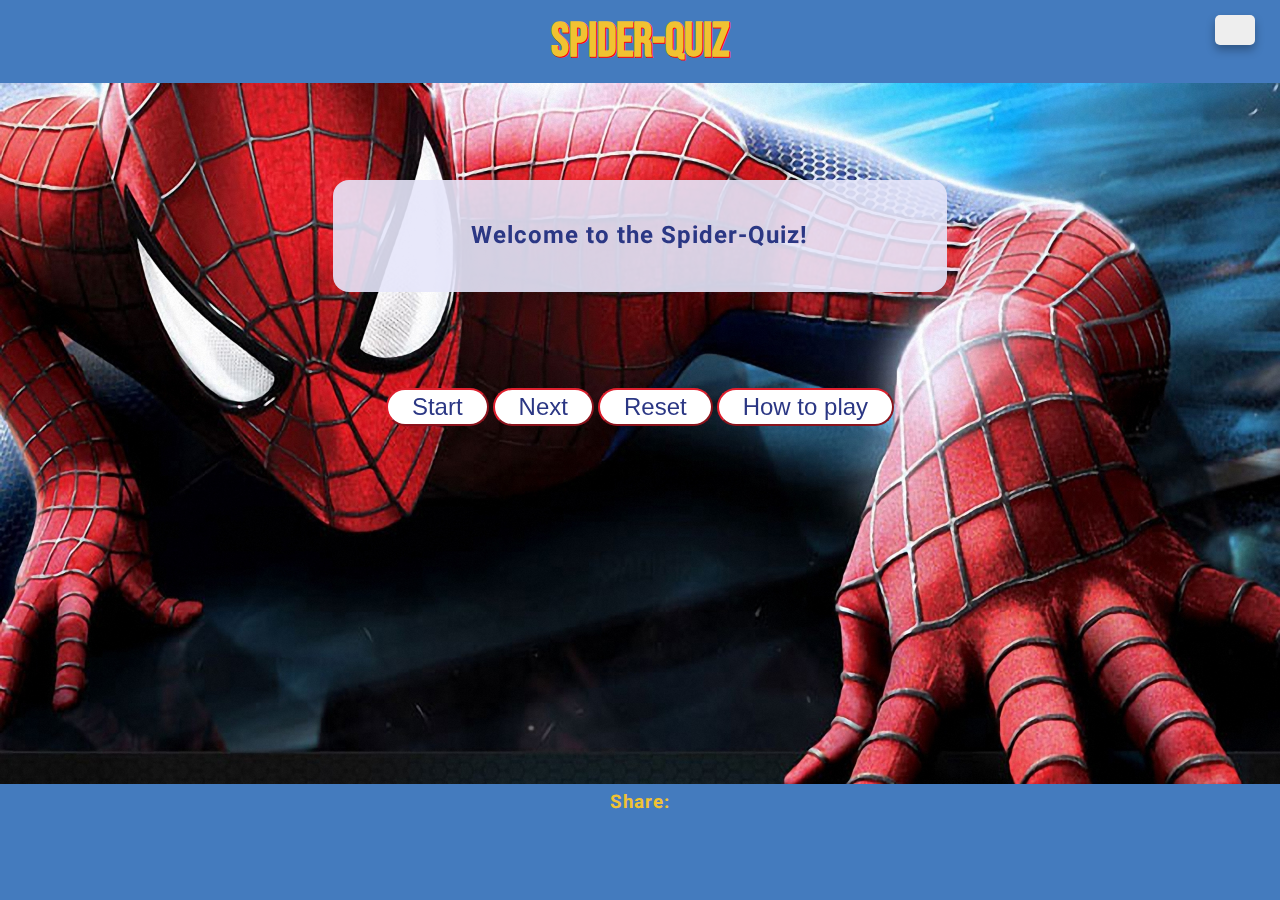
<file: index.html>
<!DOCTYPE html>
<html lang="en">
<head>
    <!-- This is the SEO meta data -->
    <meta charset="UTF-8">
    <meta http-equiv="X-UA-Compatible" content="IE=edge">
    <meta name="viewport" content="width=device-width, initial-scale=1.0">
    <meta name="description" content="An unofficial quiz game inspired by the comic book hero Spider-man.">
    <meta name="keywords" content="spider-man, spiderman, spiderman game, quiz games, spidey games, spider-man quiz">
    <meta name="author" content="Krishan Gharu for Code Institute Portfolio Project 2">
    <!-- Font Awesome Kit for Dark Mode -->
    <link
    rel="stylesheet"
    href="https://cdnjs.cloudflare.com/ajax/libs/font-awesome/5.15.3/css/all.min.css"
    integrity="sha512-iBBXm8fW90+nuLcSKlbmrPcLa0OT92xO1BIsZ+ywDWZCvqsWgccV3gFoRBv0z+8dLJgyAHIhR35VZc2oM/gI1w=="
    crossorigin="anonymous"
    referrerpolicy="no-referrer"
    />
    <!-- css file link -->
    <link rel="stylesheet" href="assets/css/style.css">

    <!--To get your favicon displaying in Production-->
    <link rel='shortcut icon' type='image/x-icon' href='favicon.ico'/>

    <title>Spider-Quiz</title>

    <!-- The JS source for the Share This widget. Instructed by ShareThis to add the code here -->
    <script type="text/javascript" src="https://platform-api.sharethis.com/js/sharethis.js#property=624caa3dc431db0019ab9ada&product=inline-share-buttons" async="async"></script>
</head>
<body>
    <!-- This is the header section -->
    <header>
        <div id="theme-toggler" class="fas fa-moon" role="button" aria-label="Toggle between light and dark mode"></div>
        <h1 id="title">Spider-Quiz</h1>
    </header>
    <!-- This section is the entire game and score area -->
    <section>
        <div class="gameArea" role="none" aria-hidden="true">
            <!-- quiz and scoreboard container -->    
            <div class="container">
                <!-- quiz container -->
                <div id="quiz-container">
                    <!-- question container -->
                    <div class="questions" role="presentation" aria-label="This is the questions area for the quiz. There are five multiple-choice questions">
                        <!-- Countdown timer -->
                        <div id="countdown" role="presentation" aria-label="This is the countdown timer">
                        </div>
                        <h2 id="welcome-text" role="presentation" aria-labelledby="welcome-text">Welcome to the Spider-Quiz!</h2>
                        <div id="question-buttons">
                            <!-- Quiz questions -->
                            <div id="question">
                            </div>
                                <ol type="A">
                                    <li class="option"><span id="option0" onclick="calcScore(this)"></span></li>
                                    <li class="option"><span id="option1" onclick="calcScore(this)"></span></li>
                                    <li class="option"><span id="option2" onclick="calcScore(this)"></span></li>
                                    <li class="option"><span id="option3" onclick="calcScore(this)"></span></li>
                                </ol>
                                <!-- Question count -->
                                <div id="questionCount" role="presentation" aria-label="This is the question counter, counting up to five">
                                </div>     
                            </div>                     
                    </div>
                    <!-- Quiz Control Buttons -->
                    <div class="buttons">
                        <button type="button" id="gameStart" class="gameStart" aria-labelledby="gameStart" aria-label="Start the timer">Start</button>
                        <button type="button" id="next" class="next" aria-labelledby="next" aria-label="Next question">Next</button>
                        <button type="button" value="Refresh" onClick="refresh(this)" aria-label="Reset quiz">Reset</button>
                        <!-- Trigger the modal with a button -->
                        <button type="button" id="show-modal-btn" aria-labelledby="show-modal-btn" aria-label="Click for instructions">How to play</button>
                        <!-- Modal -->
                        <div id="overlay">
                            <div id="modal">
                                <h2>How to play</h2>
                                <hr>
                                    <p>The aim of the game is to answer all five questions before the timer runs out. You have 60 seconds, good luck!</p>
                                <h3>Controls:</h3>
                                    <p>'START' to start the countdown timer.</p>
                                    <p>'NEXT' to move to the next question.</p>
                                    <p>'RESTART' to reset the quiz.</p>           
                                <button type="button" id="close-modal-btn" class="modalClose">Close</button>
                            </div>
                        </div>
                    </div>
                </div>
            </div>
                <!-- scoreboard section -->
                <div id="scoreboard">
                    <h2 id="score-title">Your Score</h2>
                    <div id="score" role="presentation" aria-label="Your final score for the quiz"></div>
                    <button type="button" id="score-btn-one" onclick="backToQuiz()" aria-label="Click or tap to go back to the quiz">Back to Quiz</button>
                    <button type="button" id="check-answer" onclick="checkAnswer()" aria-label="Click or tap to check your answers">Check Answers</button>
                </div>  
                <!-- Answers section -->
                <div id="answerBank" role="presentation" aria-label="Your answers">
                    <h2>Answers :</h2>
                    <ol type="1" id="answers">
                    </ol>
                    <button type="button" id="score-btn-two" onclick="backToQuiz()" aria-label="Click or tap to go back to the quiz">Back to Quiz</button>
                </div>
        </div>
    </section>
    <!-- The footer starts here -->
    <!-- Share This widget in the footer -->
    <footer id="footer" aria-labelledby="footer" aria-label="Share the quiz with family and friends on social media">
        <div><h3 id="footer-text">Share:</h3></div>
        <div class="sharethis-inline-share-buttons"></div>
    </footer>
    <!-- Adding JS file at the bottom of the body closing tag so if the js fails to load, the rest of the elements can still render.-->
    <script src="./assets/js/script.js"></script>
</body>
</html>
</file>
<file: assets/css/style.css>
@import url('https://fonts.googleapis.com/css2?family=Bebas+Neue&family=Heebo:wght@300&display=swap');

/* helps browsers and devices scale the site more smoother */
*{
    margin: 0;
    padding: 0;
    box-sizing: border-box;
}

#quiz-container{
    padding: 1px;
    padding-bottom: 171px;
}

body{
    font-family: Heebo, sans-serif;
    background-size: cover;
    background-position: center;
    background-repeat: no-repeat;
    height: 100vh;

    /* Dark Mode */
    background: var(--primary-bg-color);    
}

/* root CSS are the main colors used when Dark Mode is inactive/off */
/* styles for H1 header */
:root {
    --primary-bg-color: #eee;
    --secondary-bg-color: rgb(68, 123, 190);
    --primary-text-color: rgb(241, 194, 50);
    --secondary-text-color: #999;
    --text-shadow: 1px 1px #ff0000;
    --filter: brightness(100%);
}
/* Colors used when Dark Mode is active/turned on */
body.active {
    --primary-bg-color: #222;
    --secondary-bg-color: rgb(43, 55, 132);
    --primary-text-color: rgb(223, 31, 45);
    --secondary-text-color: #eee;
    --text-shadow: 1px 1px #4f04f1;
    --filter: brightness(85%);
  }
h1 {
    text-shadow: var(--text-shadow);
}
/* Styles for the Dark Mode switch */
#theme-toggler {
    position: fixed;
    top: 15px;
    right: 25px;
    padding: 15px 20px;
    font-size: 30px;
    background: var(--primary-bg-color);
    color: var(--primary-text-color);
    cursor: pointer;
    box-shadow: 0 5px 10px rgba(0, 0, 0, 0.3);
    border-radius: 5px;
  }

#footer {
    background: var(--secondary-bg-color);
    padding: 0px 0 0 0;
    position: fixed;
    top: 44rem;
    bottom: 0;
    width: 100%;
}
#footer-text {
    text-align: center;
    color: var(--primary-text-color);
}

/* background wallpaper is here with styles and dark mode filter */
.gameArea{
    background: url("../images/spider-man-background.jpeg") no-repeat;
    filter: var(--filter);
    background-size: cover;
    height: 679px;
}

/* styles for and headers */
h2, h3, h4{
    font-family: Heebo, sans-serif;
    letter-spacing: 1px;
    color: #2b3784;
    line-height: 2;
    color: var(--primary-text-color);
}
/* styles for text */
p{
    font-family: Heebo, sans-serif;
    letter-spacing: 1px;
    color: #2b3784;
    line-height: 2;
    color: var(--modal-text-color); 
    text-align: left;
}
/* styles for title header */
#title{
    text-align: center;
    padding: 0.8rem 0;
    font-size: 3rem;
    color: var(--primary-text-color);
    background: var(--secondary-bg-color);
    font-family: Bebas Neue, Times, serif;
}

/* styles for game area */
.questions{
    margin: 3rem auto;
    width: 26vw;
    padding: 2rem;
    /* background: rgba(254,243,189,0.86); */
    background: rgba(230,230,250,0.90);
    cursor: default;
    border-radius: 1rem;
}
#question{
    margin-bottom: 1rem;
}
#questionCount{
    color: rgb(43,55,132); 
    text-align: center;
}
#question{
    color: rgb(43,55,132); 
    text-align: center;
}
#countdown{
    color: rgb(43,55,132); 
    text-align: center;
    font-size: larger;
}
.option{
    margin-bottom: 0.5rem;
    font-size: 1.2rem;
    border-bottom: solid 0.1rem rgb(233,31,45);
    width: 15rem;
    background: rgb(255,217,102);
    border-radius: 1rem;
    color:rgb(43, 55, 132)
}
.option:hover{
    color: white;
}
ol{
    position: relative;
    padding: 0 6.5rem;
    color: rgb(43,55,132);
}
span{
    display: block;
    padding: 0.1rem 0.7rem;
    border-radius: 1rem;
}
#answer{
    margin-top: 2.5rem;
}
#stat{
    margin-top: 1.5rem;
    color: rgb(6,17,168);
}
.buttons{
    text-align: center;
}
button{
    padding: 0.2rem 1.5rem;
    outline: none;
    font-size: 1.5rem;
    border-radius: 1.5rem;
    border-color: #df1f2d;
    color: rgba(43, 55, 132, 1);
    background: rgba(255,255,255,1);
}
button:active{
    background: lavender;
}

button:hover{
    border-color: #df1f2d;
    color: rgb(255, 217, 102);
    background: rgba(43, 55, 132, 1);
}
/* styles for scoreboard area */
#scoreboard,#answerBank{
    width: 26rem;
    background: rgba(230,230,250,0.77);
    padding: 2rem;
    text-align: center;
    margin: auto;
    position: relative;
    top: 5rem;
    display: none;
    border-radius: 15px;
}
#answerBank h2 {
    color: rgb(43, 55, 132);
}
#score-title{
    margin: 1rem 0;
    color: rgb(43, 55, 132);
}
#score-btn-one,#check-answer{
    margin-top: 1rem;
}
#score-btn-two{
    margin-top: 1rem;
}
#score{
    font-size: 2.5rem;
    color: rgb(43, 55, 132);
}
#answerBank li{
    text-align: left;
    margin-bottom: 0.2rem;
    font-size: larger;
}
#answers{
    margin-top: 1rem;
}
/* Fixing the footer position for the share widget*/
.sharethis-inline-share-buttons{
    position: fixed;
    bottom: 18px;
    width: 100%;
}
/* How to Play Modal */
#modal{
    max-width: 600px;
    height: 300px;
    margin: auto;
    background-color: white;
    position: absolute;
    top: 0;
    bottom: 0;
    left: 0;
    right: 0;
    padding: 0px 15px 0 15px;
    border:rgb(233,31,45) 3px solid;
    border-radius: 15px;
}
#close-modal-btn{
    bottom: 6px;
    position: inherit;
    margin-left: -61px;
}
.hide {
    display: none;
}
.website-content {
    height: 100vh;
}
#modal h2, h3, p {
    color: #2b3784;
}
#question-buttons {
    display: none;
}
#welcome-text {
    display: block;
    font-size: 24px;
    text-align: center;
    color: #2b3784;
}

#st-cmp-v2 .st-cmp-app .st-cmp-settings span {
    text-transform: uppercase;
    font-size: 12px;
    vertical-align: text-top;
    position: absolute;
    left: 0px;
    top: 6px;
}

/******************** responsive queries start *******************/
/* Desktop View */
@media screen and (max-width: 1920px){
    #footer{
        top: 49rem
    }
    .gameArea{
        height: 797px;
    }
}
/* Desktop View */
@media screen and (max-width: 1600px){
    #footer{
        top: 49rem;
    }
    .gameArea{
        height: 797px;
    }
    ol{
        padding: 0px 6.5rem;
    }
    #answers{
        padding: 0 1.5rem;
    }
    .questions{
        width: 35vw;
        margin: 6rem auto;
    }
}
/* Laptop View  */
@media screen and (max-width: 1440px){
    #footer{
        top: 50rem;
    }
    .gameArea{
        height: 50rem;
    }
}    
/* Laptop View */
@media screen and (max-width: 1280px){
    ol{
        padding: 0px 9.5rem;
    }
    #footer {
        top: 49rem;
    }
    #answers{
        padding: 0 1.5rem;
    }
    .questions{
        width: 48vw;
    }
    .gameArea{
        height: 45rem;
    }
}

@media screen and (max-width: 960px){
    ol{
        padding: 0px 9.5rem;
    }
    #footer {
        top: 49rem;
    }
    #answers{
        padding: 0 1.5rem;
    }
    .questions{
        width: 48vw;
    }
    .gameArea{
        height: 75rem;
    }
    ol {
        padding: 0px 4.5rem;
    }
    #modal{
        bottom: 28rem;
    }
}
/* Tablet View */
@media screen and (max-width: 820px){
    #footer{
        top: 48rem;
    }
    .questions{
        margin: 8rem auto;
    }
    .gameArea{
        height: 845px;
    }
    #answers{
        padding: 0 2.5rem;
    }
    ol {
        padding: 0px 3.5rem;
    }
}
/* Tablet View */
@media screen and (max-width: 768px){
    ol{
        padding: 0px 8.5rem;
    }
    #footer{
        top: 41rem;
    }
    .gameArea{
        height: 36rem;
    }
    .questions {
            margin: 5rem auto;
            width: 72vw;
    }
    #answerBank li{
        text-align: left;
    }
    #answers{
        padding: 0 1.5rem;
    }
}

@media screen and (max-width: 720px){
    #footer{
        top: 27rem;
    }
}
/* Mobile View */
@media screen and (max-width: 480px){
    #title{
        padding: 1rem 0px 0px 0rem;
        text-align: center;
    }
    #theme-toggler{
        top: 15px;
        padding: 10px 15px;
        right: 1.5rem;
    }
    #quiz-container{
        padding-top: 1rem;
    }
    .gameArea{
        height: 34rem;
    }
    .questions{
        margin: 0rem 3rem 0rem 5rem;
        width: 65vw;
    }
    ol{
        padding: 0px 1.5rem;
    }
    .buttons{
        padding-right: 0rem;
    }
    #scoreboard{
        width: 18rem;
        padding: 1rem;
        margin: 1 3rem;
    }
    #answerBank{
        width: 18rem;
        padding: 1rem;
        margin: 0 3rem;
    }
    #footer {
        top: 35rem;
        width: 100vw;
    }
    .sharethis-inline-share-buttons {
        position: fixed;
        bottom: 18px;
        width: 82%;
    }
    #st-cmp-v2 .st-cmp-app .st-cmp-settings{
        width: 86px;
        height: 24px;
        background-color: #09cd18;
        color: #fff;
        cursor: pointer;
        right: 100px;
        bottom: 55px;
        border-radius: 2px;
        line-height: 11px;
        box-shadow: 0 1px 4px 0 rgb(0 0 0 / 14%);
    }   
    .st-cmp-settings{
        right: 100px;
    }
    #modal{
        height: 22rem;
        top: 13rem;
    }
}

@media screen and (max-width: 360px){
    #title{
        padding: 16px 0px 0px 5rem; 
        text-align: inherit;
    }
    #footer {
        top: 38rem;
        width: 100vw;
    }
    .gameArea {
        height: 36rem;
    }
    .questions{
        margin: 0px 1rem;
        width: 90vw;
    }
    #quiz-container{
        padding-top: 1rem;
    }
    .option{
        width: 11rem;
    }
    #modal{
        top: 17rem;
        height: 22rem;
    }
}

@media screen and (max-width: 320px){
    ol{
        padding: 0px 1.5rem;
    }
    .option{
        width: 12rem;
        font-size: 1rem;
    }
    #title{
        font-size: 2rem;
    }
    #theme-toggler{
        padding: 10px 15px;
        font-size: 17px;
        right: 15px;
        top: 9px;
    }
    #footer{
        top: 40rem;
        width: 100vw;
    }
    .gameArea{
        height: 40rem;
        width: 20rem;
    }
    .questions{
        margin: 0.5rem auto;
        padding: 0rem;
        width: 80vw;
    }
    #countdown{
        font-size: medium;
    }
    #quiz-container{
        padding-bottom: 120px;
        padding-top: 10rem;
    }
    #scoreboard{
        top: 1rem;
        padding: 1rem;
    }
    #answerBank{
        padding: 1rem;
        top: 1rem;
    }
    .sharethis-inline-share-buttons {
        position: fixed;
        bottom: 15px;
        width: 100%;
    }
    .buttons {
        padding-right: 0px;
    }
}

@media only screen and (-webkit-min-device-pixel-ratio: 4) {
    /* CSS */
}
</file>
